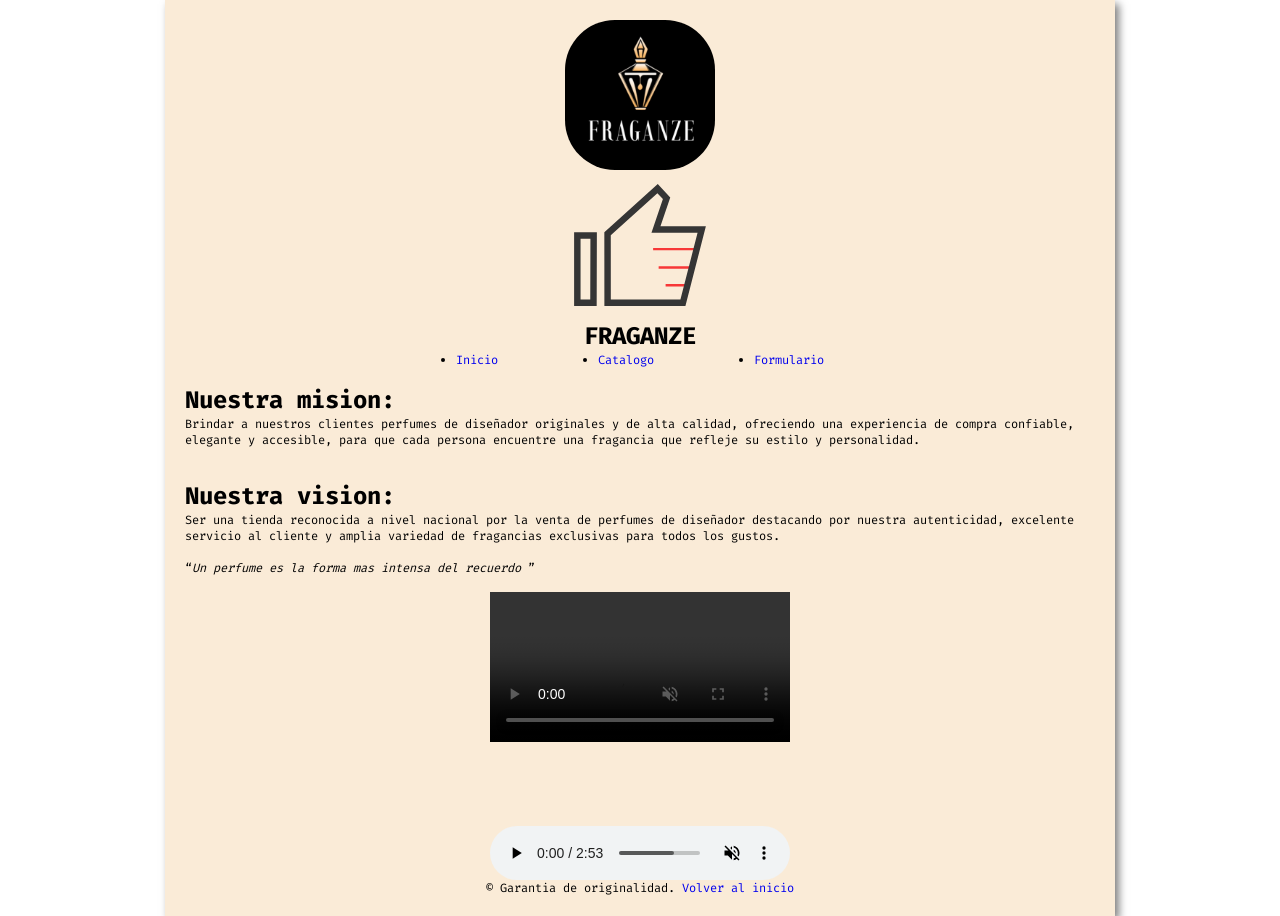
<file: index.html>
<!DOCTYPE html>
<html lang="en">
<head>
    <!-- head de la pagina, lugar donde se coloca el icono de la pagina, el nombre, autor etc -->
    <meta charset="UTF-8">
    <meta name="viewport" content="width=device-width, initial-scale=1.0">
    <meta name="author" content="Gadiel">
    <link rel="icon" href="assets/Imagenes/Logo.jpeg">
    <link rel="stylesheet" href="assets/css/styles.css">
    <link rel="stylesheet" href="assets/css/reset.css">
    <title>FRAGANZE</title>

</head>
<body>

    <div class="principal">

<!-- la parte del header es el encabezado de la pagina, esta zona contiene las etiquetas de navegacion, los logos y el nombre de la pagina, y esta presente en todas las demas paginas al igual que el head y el style -->

    <header id="inicio">
        <div class="logo">

            <img src="assets/Imagenes/Logo.jpeg" alt="logo" class="logo">

        </div>

        <div class="logo">

            <img src="assets/Imagenes/Icono.svg" alt="logo" class="svg">

        </div>
        
        
        <h1>FRAGANZE</h1>
        <nav>
            <ul>
            <li><a href="index.html">Inicio</a></li>
           <li><a href="Catalogo.html">Catalogo</a></li>
           <li><a href="Formulario.html">Formulario</a></li>
            </ul>
        </nav>
    </header>

    <!-- la parte del main es toda la zona central de la pagina, en esta pagina principal, el main contiene los videos, audios, misiones y visiones de la empresa -->

    <main><br>

        <!-- informacion de la empresa -->

        <h1>Nuestra mision:</h1>
        <p>Brindar a nuestros clientes perfumes de diseñador originales y de alta calidad, ofreciendo una experiencia de compra confiable, elegante y accesible, para que cada persona encuentre una fragancia que refleje su estilo y personalidad.</p>
        <h1><br>Nuestra vision:</h1>
        <p>Ser una tienda reconocida a nivel nacional por la venta de perfumes de diseñador destacando por nuestra autenticidad, excelente servicio al cliente y amplia variedad de fragancias exclusivas para todos los gustos. </p>
        <br><q><em>Un perfume es la forma mas intensa del recuerdo </em></q>

        <!-- zona multimedia -->

        <div class="multimedia">

            <div class="video">

                <br><video src="assets/Video/Cristiano Ronaldo Discover, the NEW fragrance by Ronaldo.mp4" controls muted autoplay loop>
            <source src="assets/Video/Video de Respaldo.mp4" type="video/mp4">
        </video><br>

            </div>

        
        <audio src="assets/Audio/Chill Guy Theme (Gia Margaret - Hinoki Wood) _ CHILL PIANO VERSION.mp3" controls muted loop>
            <source src="assets/Audio/Cancion de respaldo.mp3" type="audio/mp3">
        </audio>

        </div>

    </main>

<!-- la zona del footer es el pie de la pagina, en esta parte al igual que en el header, esta presente en todas las paginas de la misma manera y contiene una etiqueta de originalidad y el simbolo de copyright -->
    
<footer>
        <p>&copy; Garantia de originalidad. <a href="#inicio">Volver al inicio</a></p>
    </footer>

    </div>
    
</body>
</html>
</file>
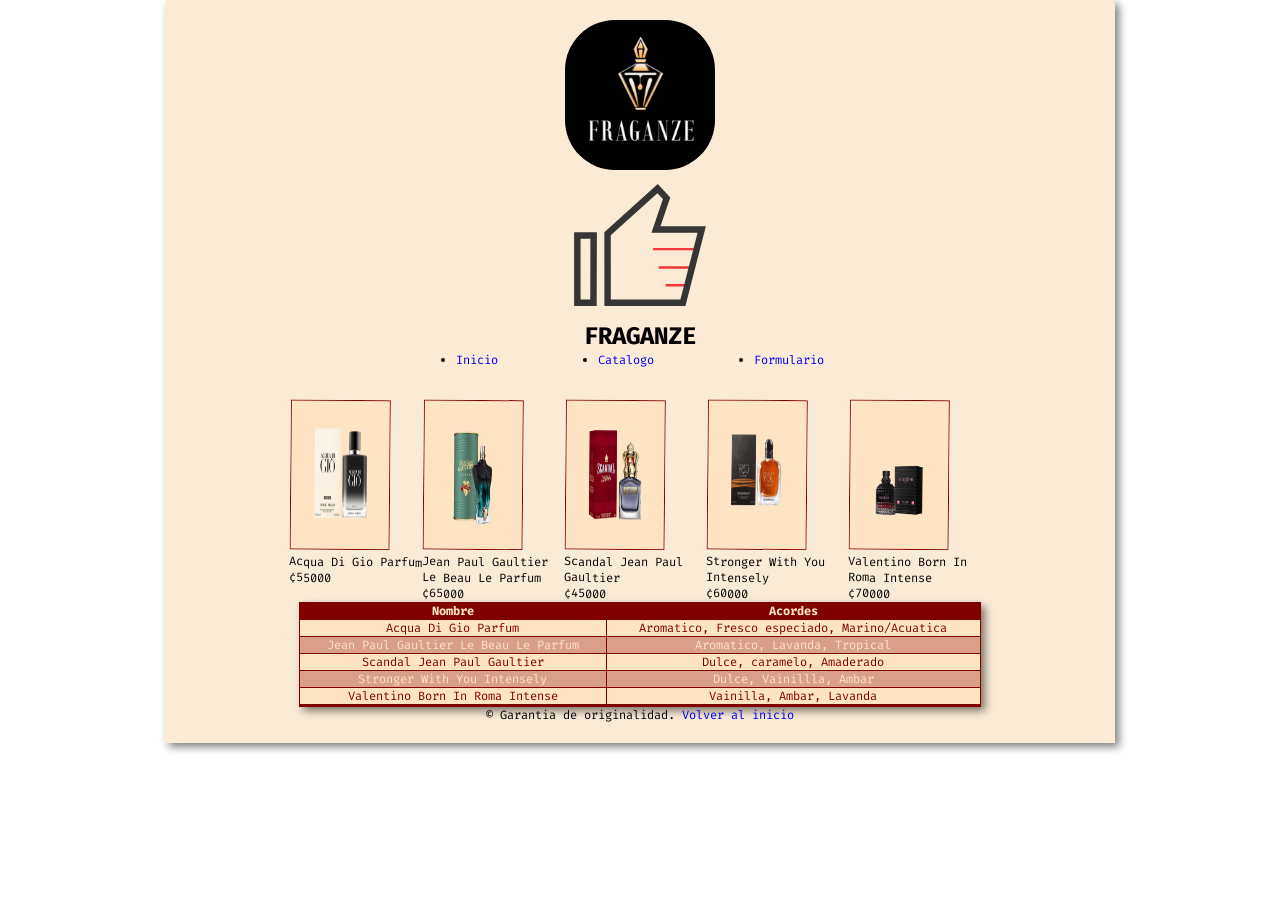
<file: Catalogo.html>
<!DOCTYPE html>
<html lang="en">
<head>
    <!-- head de la pagina, lugar donde se coloca el icono de la pagina, el nombre, autor etc -->
    <meta charset="UTF-8">
    <meta name="viewport" content="width=device-width, initial-scale=1.0">
    <meta name="author" content="Gadiel">
    <link rel="icon" href="assets/Imagenes/Logo.jpeg">
    <link rel="stylesheet" href="assets/css/styles.css">
    <link rel="stylesheet" href="assets/css/reset.css">
    
    <title>FRAGANZE</title>

</head>
<body>

    <div class="principal">

<!-- la parte del header es el encabezado de la pagina, esta zona contiene las etiquetas de navegacion, los logos y el nombre de la pagina, y esta presente en todas las demas paginas al igual que el head y el style -->

    <header id="inicio">
        <div class="logo">

            <img src="assets/Imagenes/Logo.jpeg" alt="logo" class="logo">

        </div>

        <div class="logo">

            <img src="assets/Imagenes/Icono.svg" alt="logo" class="svg">

        </div>
        
        
        <h1>FRAGANZE</h1>
        <nav>
            <ul>
            <li><a href="index.html">Inicio</a></li>
           <li><a href="Catalogo.html">Catalogo</a></li>
           <li><a href="Formulario.html">Formulario</a></li>
            </ul>
        </nav>
    </header>

    <main><br><br>

        <!-- la zona del catalogo, contiene una tabla con nombres, imagenes y precios de los productos del catalogo y una lista descriptiva con los acordes de cada producto -->

        <div class="imagenes">

            <div class="rotateright">

                <img src="assets/Imagenes/Aqcua di Gio Parfum.png" alt="Acqua di Gio Parfum">
                <p>Acqua Di Gio Parfum</p>
                <p>¢55000</p>

            </div>

            <div class="rotateleft">

                <img src="assets/Imagenes/Jean Paul Gaultier le beau le parfum.png" alt="Jean Paul Gaultier Le Beau Le Parfum">
                <p>Jean Paul Gaultier Le Beau Le Parfum</p>
                <p>¢65000</p>

            </div>

            <div class="rotateright">

                <img src="assets/Imagenes/Scandal.png" alt="Scandal Jean Paul Gaultier">
                <p>Scandal Jean Paul Gaultier</p>
                <p>¢45000</p>

            </div>

            <div class="rotateleft">

                <img src="assets/Imagenes/Stronger With You Intensely.png" alt="Stronger With You Intensely">
                <p>Stronger With You Intensely</p>
                <p>¢60000</p>

            </div>

            <div class="rotateright">

                <img src="assets/Imagenes/Valentino Born in Roma intense.png" alt="Valentino Born In Roma Intense">
                <p>Valentino Born In Roma Intense</p>
                <p>¢70000</p>

            </div>

        </div>                

        <!-- zona de la lista descriptiva con los acordes de cada producto -->
       
        <div class="tabla">

            <table>

                <thead>

                    <tr>

                    <th>Nombre</th>
                    <th>Acordes</th>

                    </tr>

                </thead>
                
                <tbody>

                    <tr>

                        <td>Acqua Di Gio Parfum</td>
                        <td>Aromatico, Fresco especiado, Marino/Acuatica</td>

                    </tr>

                    <tr>

                        <td>Jean Paul Gaultier Le Beau Le Parfum</td>
                        <td>Aromatico, Lavanda, Tropical</td>

                    </tr>

                    <tr>

                        <td>Scandal Jean Paul Gaultier</td>
                        <td>Dulce, caramelo, Amaderado</td>

                    </tr>

                    <tr>

                        <td>Stronger With You Intensely</td>
                        <td>Dulce, Vainillla, Ambar</td>

                    </tr>

                    <tr>

                        <td>Valentino Born In Roma Intense</td>
                        <td>Vainilla, Ambar, Lavanda</td>

                    </tr>

                </tbody>

            </table>

       </div>

    </main>

    <footer>
        <p>&copy; Garantia de originalidad. <a href="#inicio">Volver al inicio</a></p>
    </footer>
    
</body>
</html>
</file>
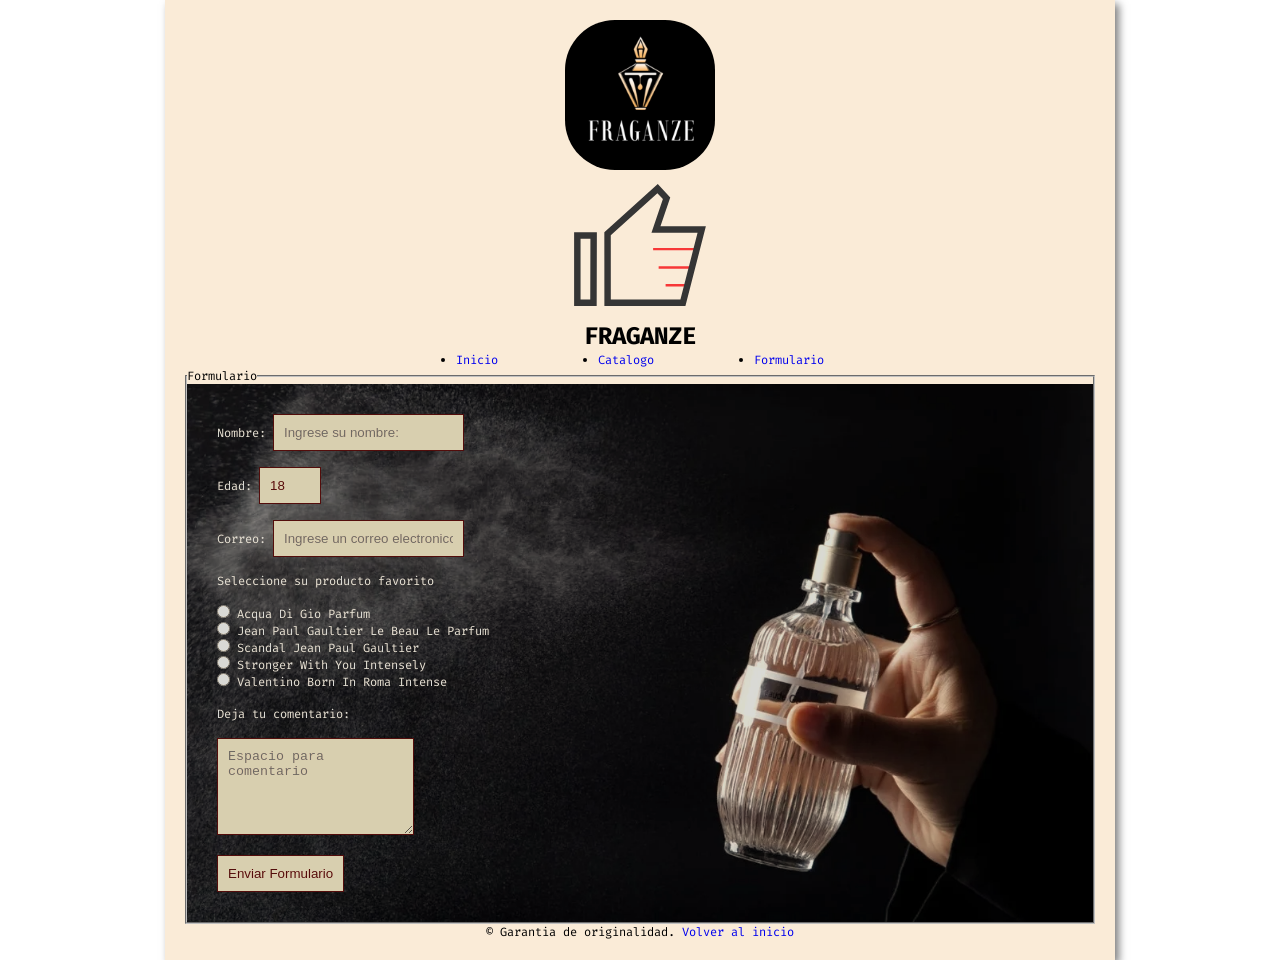
<file: Formulario.html>
<!DOCTYPE html>
<html lang="en">
<head>
    <!-- head de la pagina, lugar donde se coloca el icono de la pagina, el nombre, autor etc -->
    <meta charset="UTF-8">
    <meta name="viewport" content="width=device-width, initial-scale=1.0">
    <meta name="author" content="Gadiel">
    <link rel="icon" href="assets/Imagenes/Logo.jpeg">
    <link rel="stylesheet" href="assets/css/styles.css">
    <link rel="stylesheet" href="assets/css/reset.css">
    <title>FRAGANZE</title>

</head>
<body>

    <div class="principal">

<!-- la parte del header es el encabezado de la pagina, esta zona contiene las etiquetas de navegacion, los logos y el nombre de la pagina, y esta presente en todas las demas paginas al igual que el head y el style -->

   <header id="inicio">
        <div class="logo">

            <img src="assets/Imagenes/Logo.jpeg" alt="logo" class="logo">

        </div>

        <div class="logo">

            <img src="assets/Imagenes/Icono.svg" alt="logo" class="svg">

        </div>
        
        
        <h1>FRAGANZE</h1>
        <nav>
            <ul>
            <li><a href="index.html">Inicio</a></li>
           <li><a href="Catalogo.html">Catalogo</a></li>
           <li><a href="Formulario.html">Formulario</a></li>
            </ul>
        </nav>
    </header>

    <main>

        <!-- En la parte del formulario es donde se contienen los espacios para que el usuario ingrese sus datos -->

<fieldset>
    <legend>Formulario</legend>

    <form action="">

<!-- casilla de nombre -->
    <label for="">Nombre:</label>
    <input type="text" id="nombre" name="nombre" required placeholder="Ingrese su nombre:"><br><br> 

    <!-- casilla de edad -->
    <label for="">Edad:</label>
    <input type="number" id="edad" name="edad" required min="18" max="99" value="18"><br><br>

<!-- casilla de correo -->
    <label for="">Correo:</label>
    <input type="email" id="correo" name="correo" required placeholder="Ingrese un correo electronico valido:"><br><br>
    
<!-- lista de productos con opcion de seleccionar un favorito -->
    <p>Seleccione su producto favorito</p><br>

    <input type="radio" id="Acqua Di Gio Parfum" name="favorito">
    <label for="">Acqua Di Gio Parfum</label><br>

    <input type="radio" id="Jean Paul Gaultier Le Beau Le Parfum" name="favorito">
    <label for="">Jean Paul Gaultier Le Beau Le Parfum</label><br>

    <input type="radio" id="Scandal Jean Paul Gaultier" name="favorito">
    <label for="">Scandal Jean Paul Gaultier</label><br>

    <input type="radio" id="Stronger With You Intensely" name="favorito">
    <label for="">Stronger With You Intensely</label><br>

    <input type="radio" id="Valentino Born In Roma Intense" name="favorito">
    <label for="">Valentino Born In Roma Intense</label><br><br>

    <!-- zona para dejar comentarios opcionales acerca de la pagina -->
    <p>Deja tu comentario:</p><br>
    <textarea rows="5" cols="20" placeholder="Espacio para comentario"></textarea><br><br>

    <!-- boton de envio del formulario -->
    <button type="submit">Enviar Formulario</button>

    </form>

</fieldset>
    </main>

    <footer>
        <p>&copy; Garantia de originalidad. <a href="#inicio">Volver al inicio</a></p>
    </footer>
    
</body>
</html>
</file>
<file: assets/css/styles.css>
/* quitar el subrayado de los enlaces */

a {

    text-decoration: none;

}

/* cambiar el color de las letras, poner en negrita y poner el subrayado al pasar el cursor por encima */

a:hover {

    text-decoration: underline;
    font-weight: bold;
    color: darkturquoise;

}

/* alinear la lista de navegacion al centro de la pagina y ponerlos uno al lado de otro */

ul {

        display: flex;
        align-items: center;
        flex-direction: row;
        gap: 100px;

    }

/* poner un color de fondo y una sombra al contenedor principal */

.principal {

    background-color: antiquewhite;
    box-shadow: 4px 4px 8px rgba(0,0,0,0.5);

}

/* tamaño y redondeado de los logos de la pagina */

.logo, .svg {

    width: 100%;
    height: auto;

}

/* alinear la parte de los logos, el nombre y la navegacion en el medio de la pagina */

header {

    display: flex;
    flex-direction: column;
    align-items: center;

}

/* tamaño de el video */

.video {

    width: 300px;
    height: 250px;

}

/* alinear el video y el audio al centro de la pagina */

.multimedia {

    display: flex;
    align-items: center;
    flex-direction: column;

}

/* alinear el footer al centro de la pagina */

footer {

    display: flex;
    justify-content: center;

}

/* contenedores de las imagenes de los productos con rotacion */

.rotateright {

    float: left;
    transform: rotate(0.5deg);
    max-width: 142px;

}

.rotateleft {

    float: left;
    transform: rotate(0.5deg);
    max-width: 142px;

}

/* tamaño de las imagenes dentro de los contenedores */

.rotateright img {

    width: 100px;
    height: 150px;
    background-color: bisque;
    border: 1px solid maroon;
    padding: 20px;

}

.rotateleft img {

    width: 100px;
    height: 150px;
    background-color: bisque;
    border: 1px solid maroon;
    padding: 20px;

}

/* alinear las imagenes al centro de la pagina */

.imagenes {

    display: flex;
  justify-content: center;

}

/* cambiar el color y estilo de las letras, subir el tamaño y cambiar el cursor al pasar por arriba de las imagenes */

.imagenes div:hover {

    transition: 0.3s;
    transform: scale(1.1);
    filter: contrast(150%);
    font-weight: bold;
    color: maroon;
    cursor: pointer;

}

/* cambiar el color al fondo de las imagenes al pasar por arriba de su contenedor con una animacion */

.imagenes div:hover img {

    animation: animacion 0.3s forwards;

}

/* animacion para cambiar el color */

@keyframes animacion {

    from {background-color: bisque;}
    to {background-color: rgb(145, 125, 83)}

}

/* alinear la tabla al centro de la pagina */

.tabla {

    display: flex;
    justify-content: center;

}

/* dar estilo a la tabla */

table {

    border: 1px solid maroon;
    border-collapse: collapse;
    width: 75%;
    background-color: bisque;
    color: maroon;
    overflow-x: auto;
    text-align: center;
    box-shadow: 4px 4px 8px rgba(0,0,0,0.5);

}

/* poner estilos dentro de la tabla */

td, th {

    border: 1px solid maroon;

}

th {

    background-color: maroon;
    color: bisque;

}

table:last-child {

    border-bottom: 3px solid maroon;

}

tr:nth-last-child(even) {

    background-color: rgba(128, 0, 0, 0.301);
    color: bisque;

}

/* cambiar el color de la letras y del fondo al pasar por arriba de ellas */

tr:hover {

    background-color: rgba(165, 42, 42, 0.932);
    color: bisque;

}

/* fuente personalizada */

@font-face {

    src: url("../fuentes/Fira_Code/FiraCode-VariableFont_wght.ttf");
    font-family: "mifuente";

}

/* aplicar la fuente a toda la pagina */

body {

    font-family: "mifuente";
    font-size: 12px;

}

/* imagen de fondo en el formulario con un filtro aplicado */

form {

    background-image: url("../Imagenes/fondo.webp");
    background-repeat: no-repeat;
    background-size: cover;
    background-attachment: scroll;
    color: white;
    padding: 30px;
    filter: sepia(30%) grayscale(10%) brightness(85%);

}

/* cambiar estilo a los cuadros de entrada cuando esten seleccionados */

input:focus, textarea:focus {

box-shadow: 4px 4px 8px rgba(255, 255, 255, 1);

}

/* dar estilo al boton de enviar formulario */

button {

background-color: bisque;
color: maroon;
padding: 10px;
border: 1px solid maroon;

}

/* dar estilo al cuadro de comentarios */

input, textarea {

background-color: bisque;
color: maroon;
padding: 10px;
border: 1px solid maroon;

}

/* hacer el contenedor principal responsive */

.principal {

    width: 100%;
    height: auto;

}

/* hacer las imagenes y videos responsive */

img, video {

    max-width: 100%;
    margin: auto;

}

/* cuando el tamaño minimo del dispositivo sea 768px el contenedor principal va a adquirir un padding, un tamaño maximo de ancho y se alineara al centro de la pagina */

@media (min-width: 768px) {

    .principal {

        max-width: 950px;
        margin: auto;
        padding: 20px;

    }

}

/* en celulares las imagenes se acomodaran en columnas y el espacio entre elementos de navegacion sera menor */

@media (max-width: 480px) {

    .imagenes {

        display: flex;
        flex-wrap: wrap;
        gap: 20px;

    }

    ul {

        gap: 20px;

    }

}

/* para tablets las imagenes se acomodaran en columnas dependiendo del tamaño de la pantalla */

@media (max-width: 768px) {

    .imagenes {

        display: flex;
        flex-wrap: wrap;

    }

}

.logo {

    width: 150px;
    height: 150px;
    border-radius: 50px;

}
</file>
